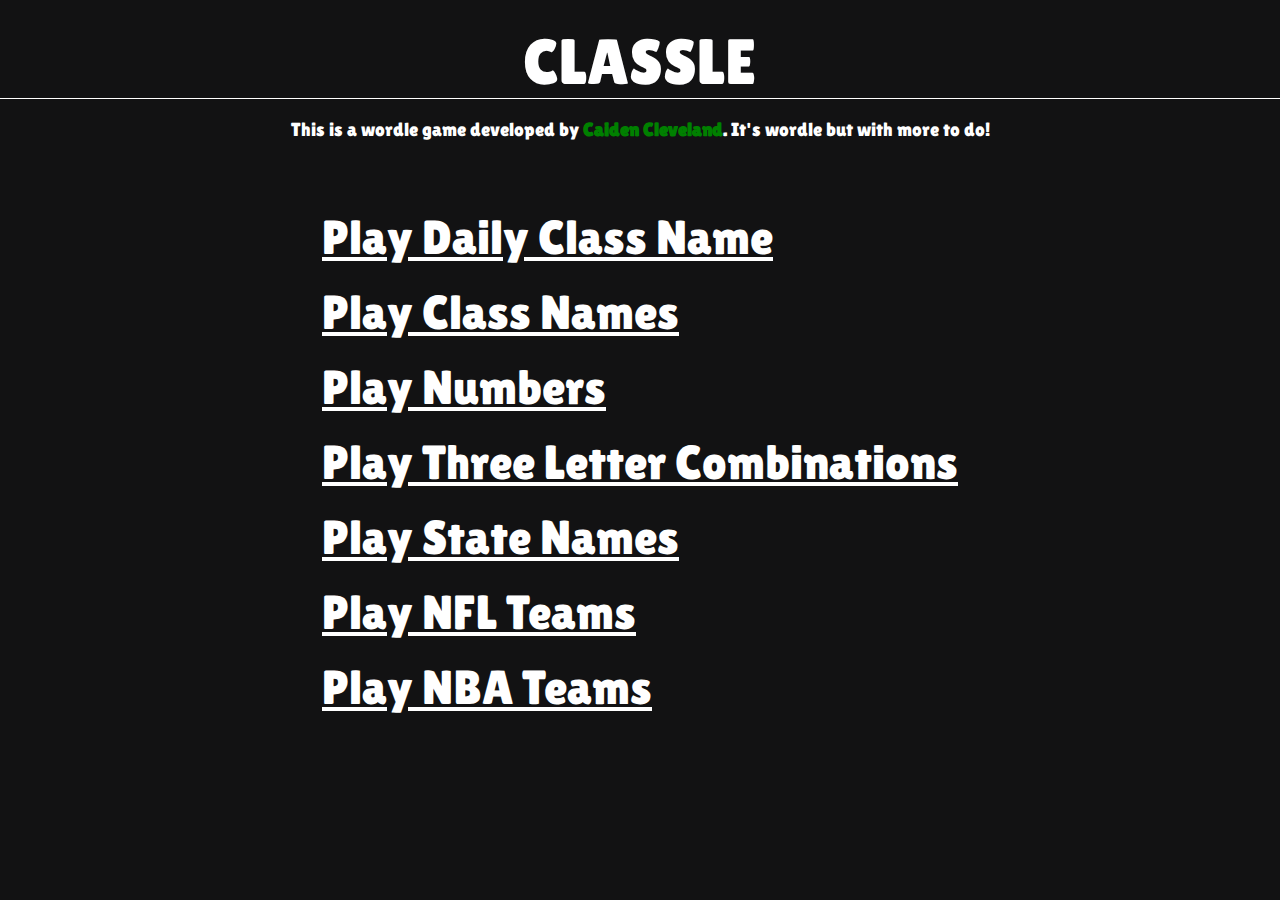
<file: index.html>
<!DOCTYPE html>
<html lang="en">
<head>
    <meta charset="UTF-8">
    <meta name="viewport" content="width=device-width, initial-scale=1.0">
    <link rel="stylesheet" href="style.css">
    <script src="randomWords.js"></script>
    <title>Document</title>
</head>
<body>
    <div id="container">
        <header>
            <h1 class="title">CLASSLE</h1>
        </header>

        <div class="text-container">
            <h3 class="main-text">This is a wordle game developed by </h3> <h3 class="my-name">Caiden Cleveland</h3><h3 class="main-text">. It's wordle but with more to do!</h3>
        </div>

        <div class="gamemode">
            <a href="classNames.html" class="link">Play Daily Class Name</a>
            <a href="endlessName.html" class="link">Play Class Names</a>
            <a href="Numbers.html" class="link">Play Numbers</a>
            <a href="threeLetterCombo.html" class="link">Play Three Letter Combinations</a>
            <a href="states.html" class="link">Play State Names</a>
            <a href="nflTeams.html" class="link">Play NFL Teams</a>
            <a href="nbaTeams.html" class="link">Play NBA Teams</a>
        </div>
    </div>
</body>
</html>
</file>
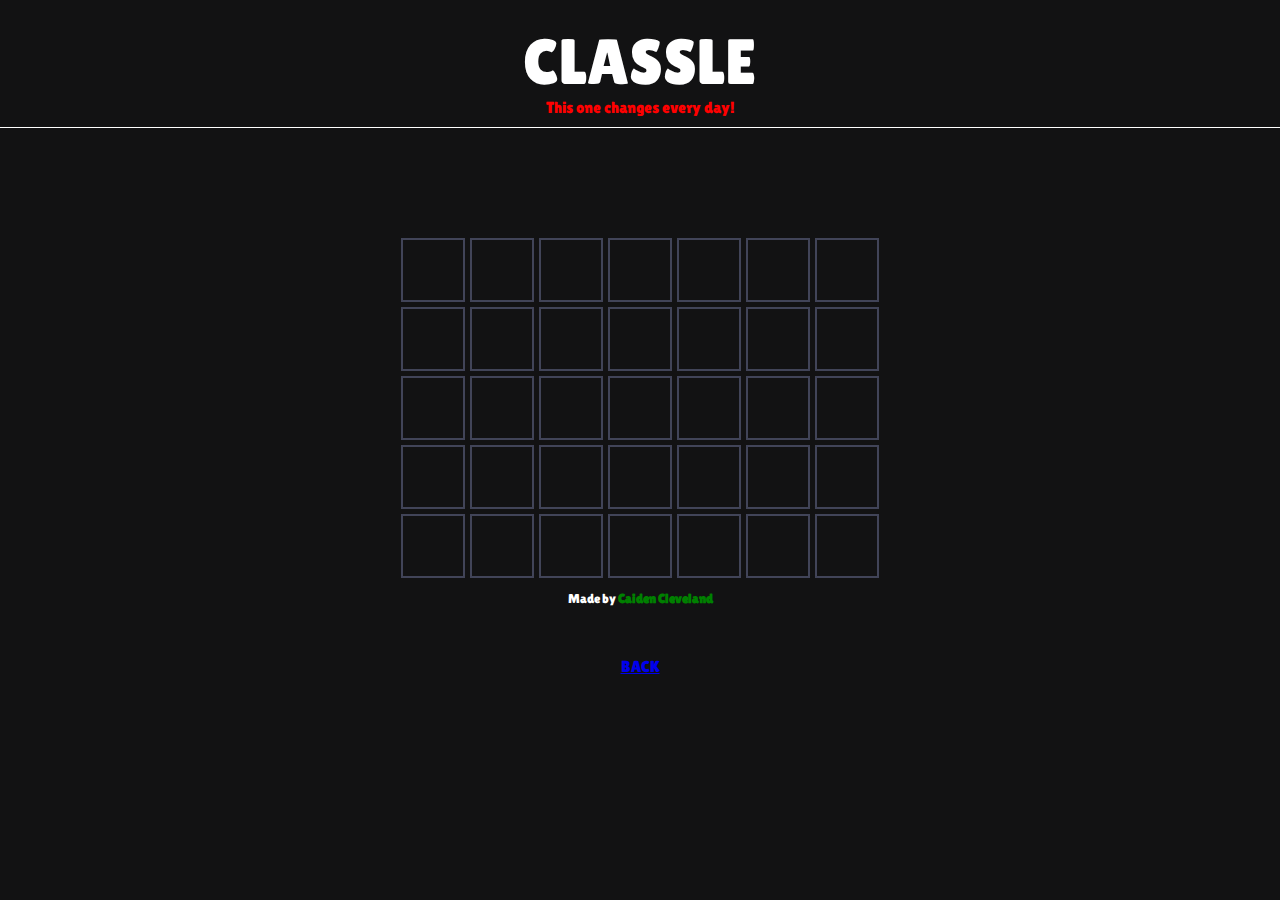
<file: classNames.html>
<!DOCTYPE html>
<html lang="en">
<head>
    <meta charset="UTF-8">
    <meta name="viewport" content="width=device-width, initial-scale=1.0">
    <link rel="stylesheet" href="style.css">
    <script src="className.js"></script>
    <script src="randomWords.js"></script>
    <title>Document</title>
</head>
<body>
    <div id="container">
        <header>
            <h1 class="title">CLASSLE</h1>
            <h6>This one changes every day!</h6>
        </header>

        <div id="board-container">
            <div id="board"></div>
        </div>

        <footer>
            <h5 class="made-by">Made by <h5 class="my-name">Caiden Cleveland</h5></h5>
        </footer>

        <div class="gamemode">
            <a href="index.html">BACK</a>
        </div>
    </div>
</body>
</html>
</file>
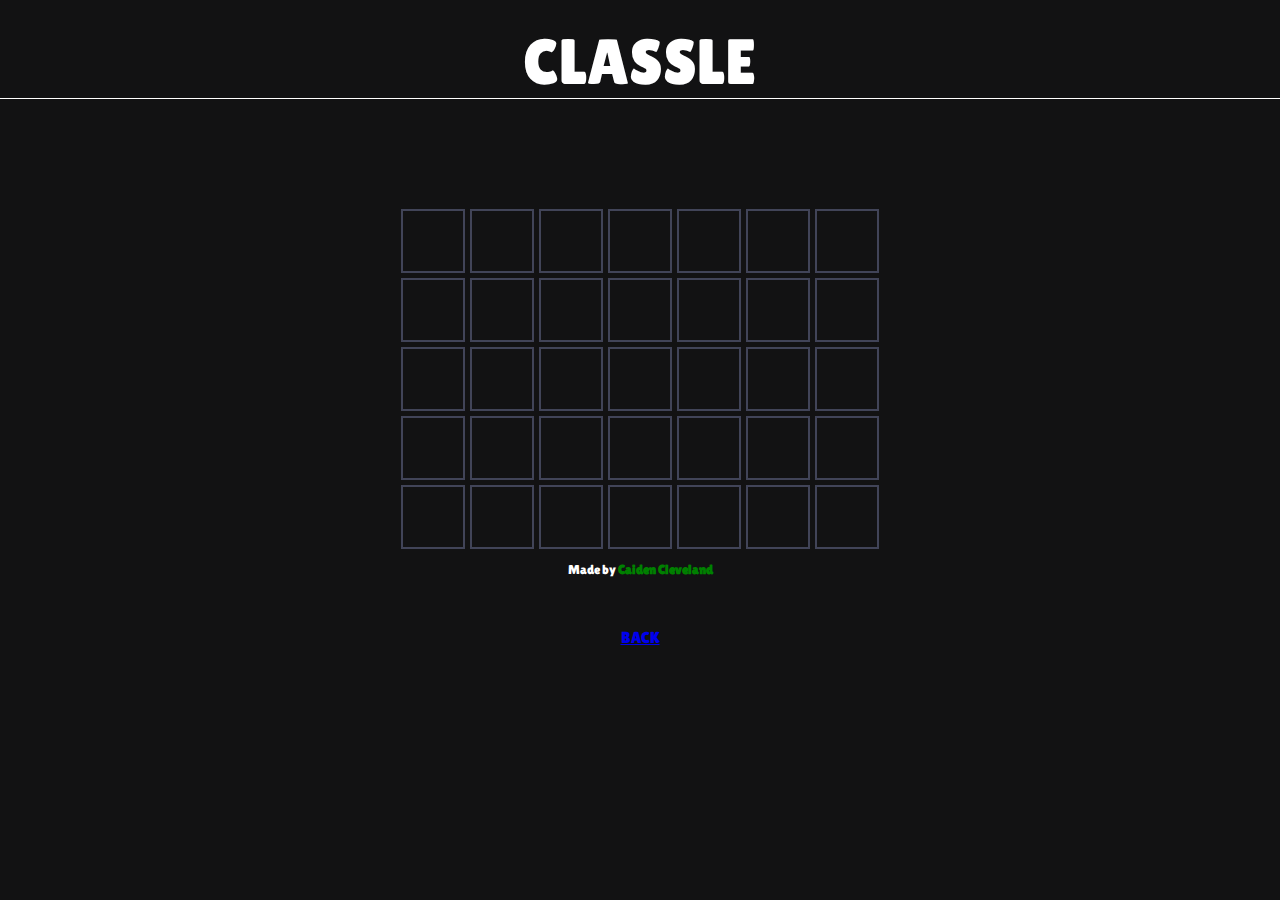
<file: endlessName.html>
<!DOCTYPE html>
<html lang="en">
<head>
    <meta charset="UTF-8">
    <meta name="viewport" content="width=device-width, initial-scale=1.0">
    <link rel="stylesheet" href="style.css">
    <script src="endlessName.js"></script>
    <script src="randomWords.js"></script>
    <title>Document</title>
</head>
<body>
    <div id="container">
        <header>
            <h1 class="title">CLASSLE</h1>
        </header>

        <div id="board-container">
            <div id="board"></div>
        </div>

        <footer>
            <h5 class="made-by">Made by <h5 class="my-name">Caiden Cleveland</h5></h5>
        </footer>

        <div class="gamemode">
            <a href="index.html">BACK</a>
        </div>
    </div>
</body>
</html>
</file>
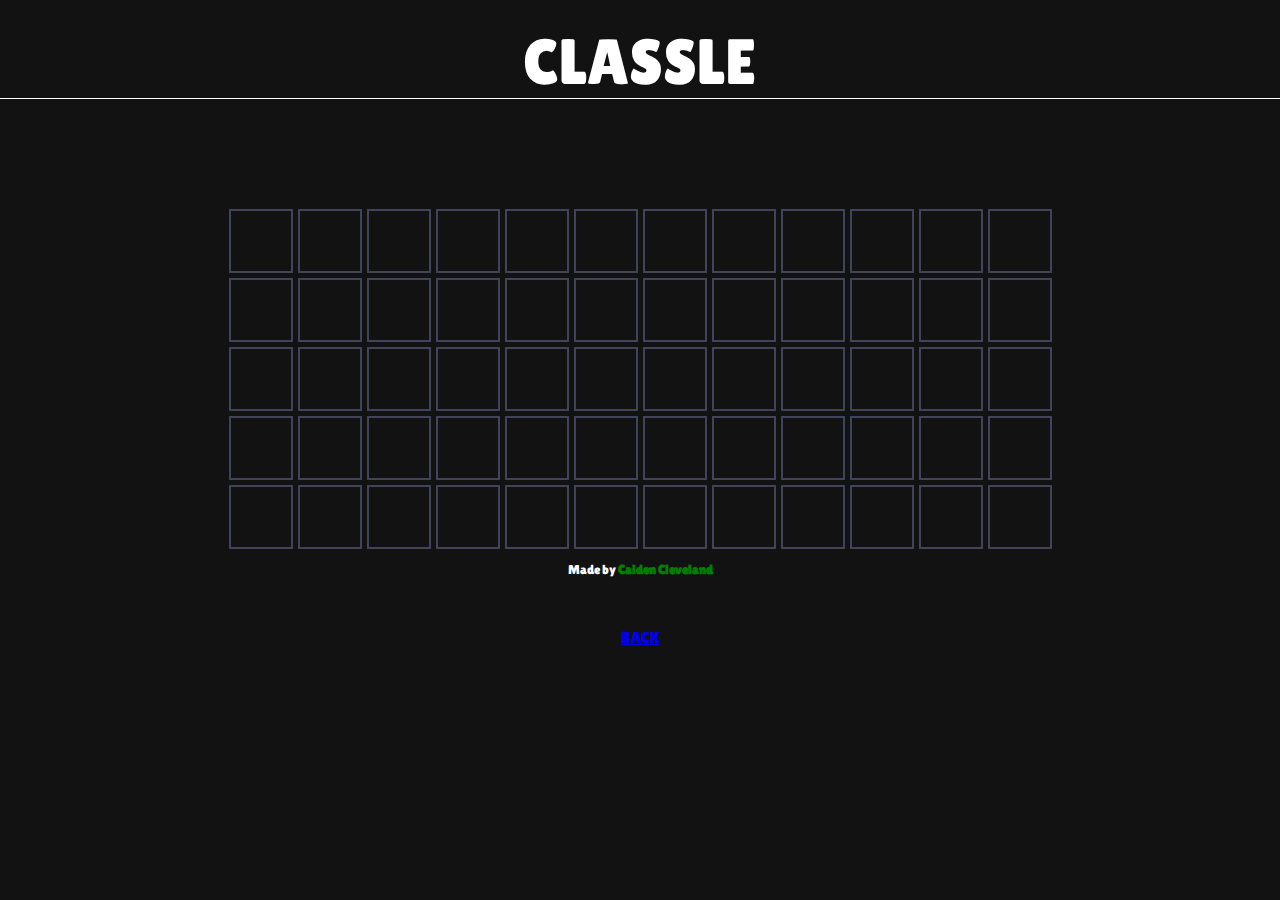
<file: nbaTeams.html>
<!DOCTYPE html>
<html lang="en">
<head>
    <meta charset="UTF-8">
    <meta name="viewport" content="width=device-width, initial-scale=1.0">
    <link rel="stylesheet" href="style.css">
    <script src="nbaTeams.js"></script>
    <script src="randomWords.js"></script>
    <title>Document</title>
</head>
<body>
    <div id="container">
        <header>
            <h1 class="title">CLASSLE</h1>
        </header>

        <div id="board-container">
            <div id="board"></div>
        </div>

        <footer>
            <h5 class="made-by">Made by <h5 class="my-name">Caiden Cleveland</h5></h5>
        </footer>

        <div class="gamemode">
            <a href="index.html">BACK</a>
        </div>
    </div>
</body>
</html>
</file>
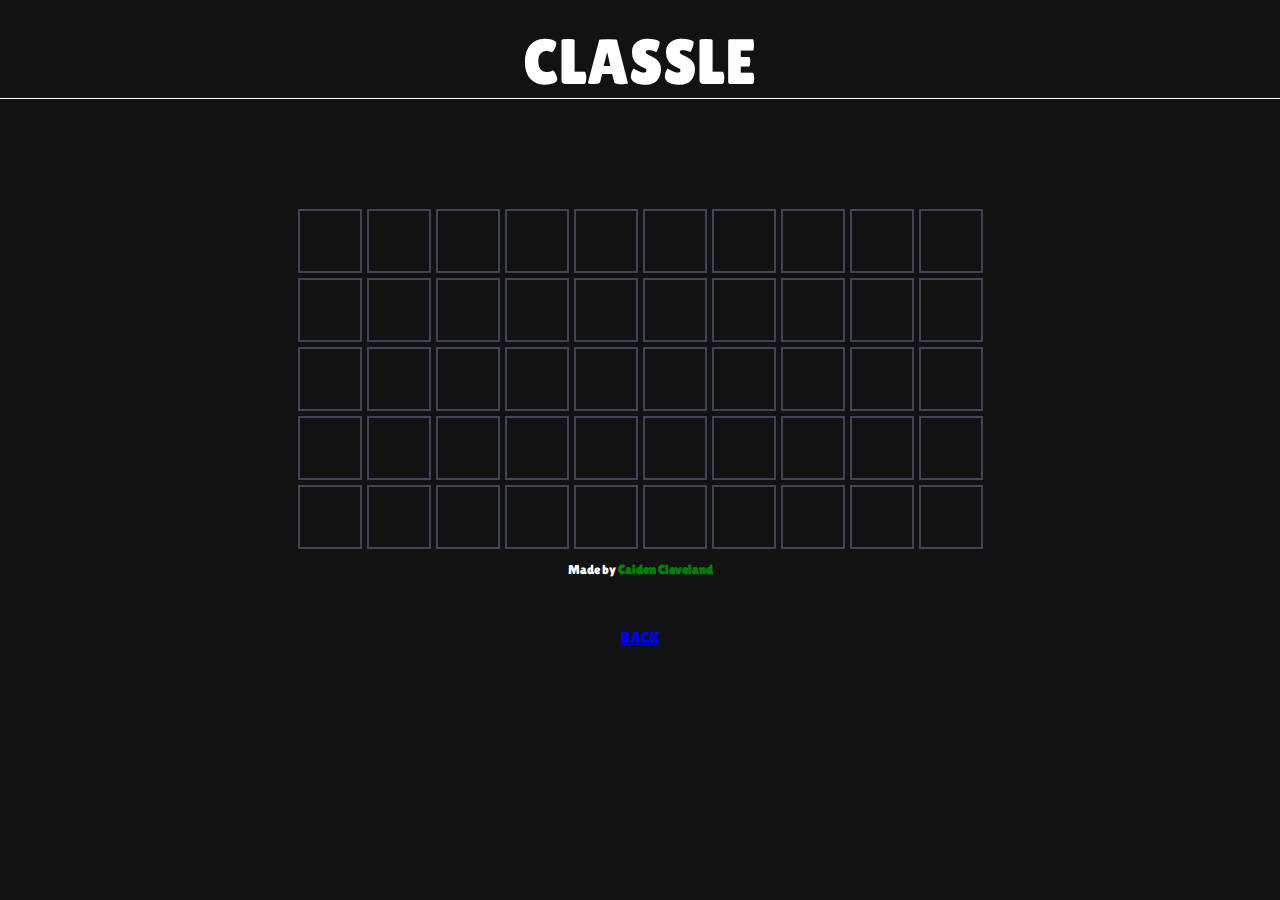
<file: nflTeams.html>
<!DOCTYPE html>
<html lang="en">
<head>
    <meta charset="UTF-8">
    <meta name="viewport" content="width=device-width, initial-scale=1.0">
    <link rel="stylesheet" href="style.css">
    <script src="nflTeams.js"></script>
    <script src="randomWords.js"></script>
    <title>Document</title>
</head>
<body>
    <div id="container">
        <header>
            <h1 class="title">CLASSLE</h1>
        </header>

        <div id="board-container">
            <div id="board"></div>
        </div>

        <footer>
            <h5 class="made-by">Made by <h5 class="my-name">Caiden Cleveland</h5></h5>
        </footer>

        <div class="gamemode">
            <a href="index.html">BACK</a>
        </div>
    </div>
</body>
</html>
</file>
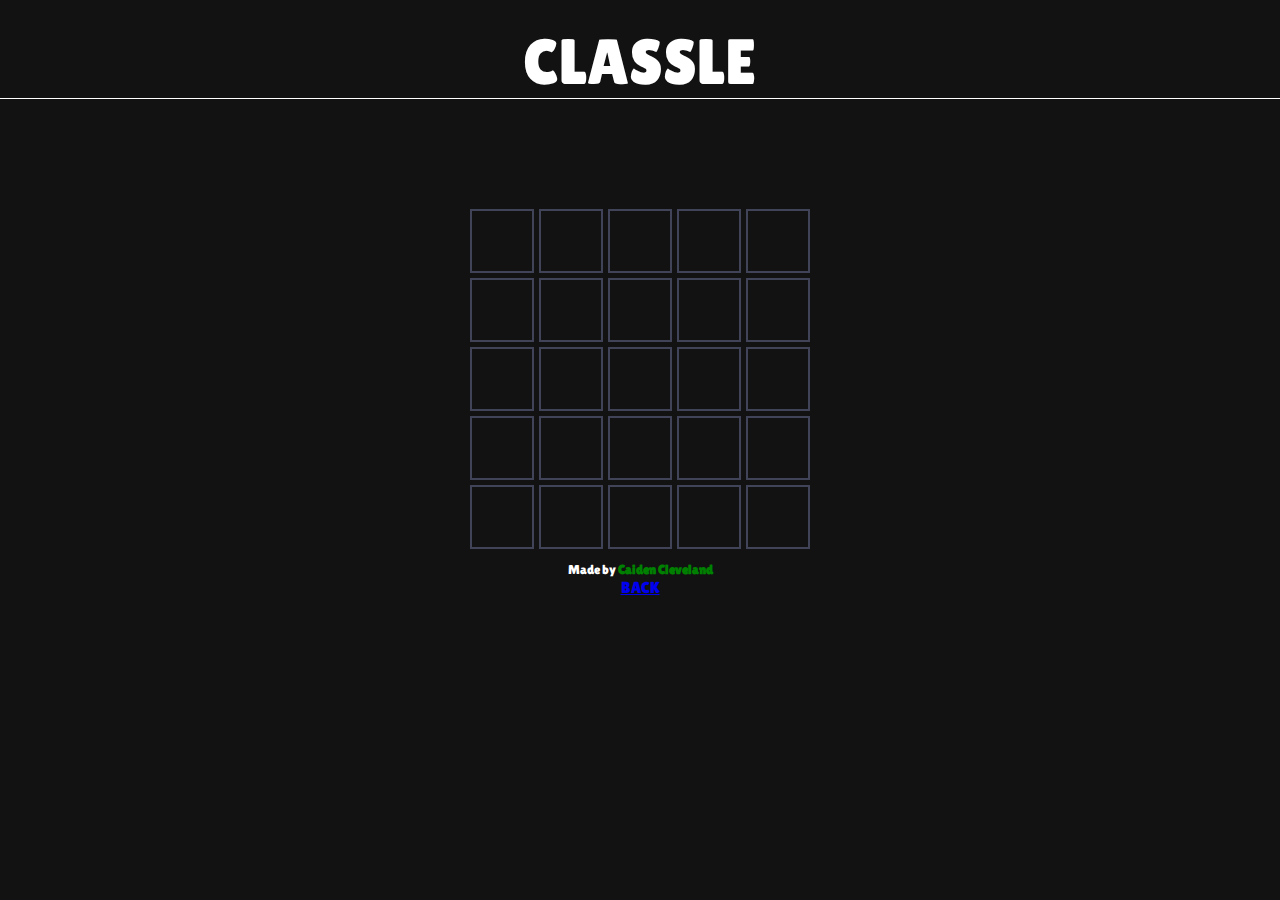
<file: Numbers.html>
<!DOCTYPE html>
<html lang="en">
<head>
    <meta charset="UTF-8">
    <meta name="viewport" content="width=device-width, initial-scale=1.0">
    <link rel="stylesheet" href="style.css">
    <script src="Numbers.js"></script>
    <script src="randomWords.js"></script>
    <title>Document</title>
</head>
<body>
    <div id="container">
        <header>
            <h1 class="title">CLASSLE</h1>
        </header>

        <div id="board-container">
            <div id="board"></div>
        </div>

        <footer>
            <h5 class="made-by">Made by <h5 class="my-name">Caiden Cleveland</h5></h5>
        </footer>

        <div class="back-link">
            <a href="index.html">BACK</a>
        </div>
    </div>
</body>
</html>
</file>
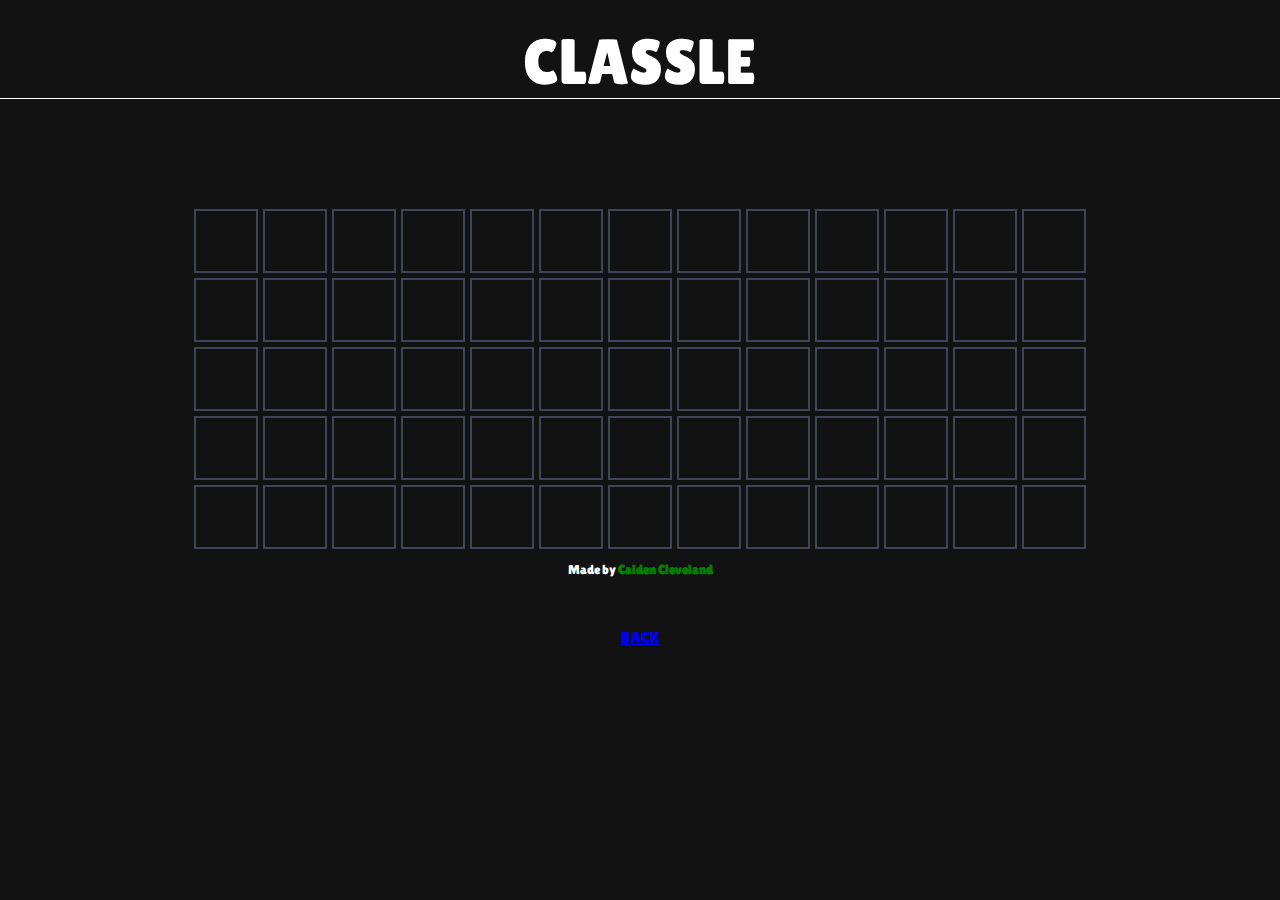
<file: states.html>
<!DOCTYPE html>
<html lang="en">
<head>
    <meta charset="UTF-8">
    <meta name="viewport" content="width=device-width, initial-scale=1.0">
    <link rel="stylesheet" href="style.css">
    <script src="states.js"></script>
    <script src="randomWords.js"></script>
    <title>Document</title>
</head>
<body>
    <div id="container">
        <header>
            <h1 class="title">CLASSLE</h1>
        </header>

        <div id="board-container">
            <div id="board"></div>
        </div>

        <footer>
            <h5 class="made-by">Made by <h5 class="my-name">Caiden Cleveland</h5></h5>
        </footer>

        <div class="gamemode">
            <a href="index.html">BACK</a>
        </div>
    </div>
</body>
</html>
</file>
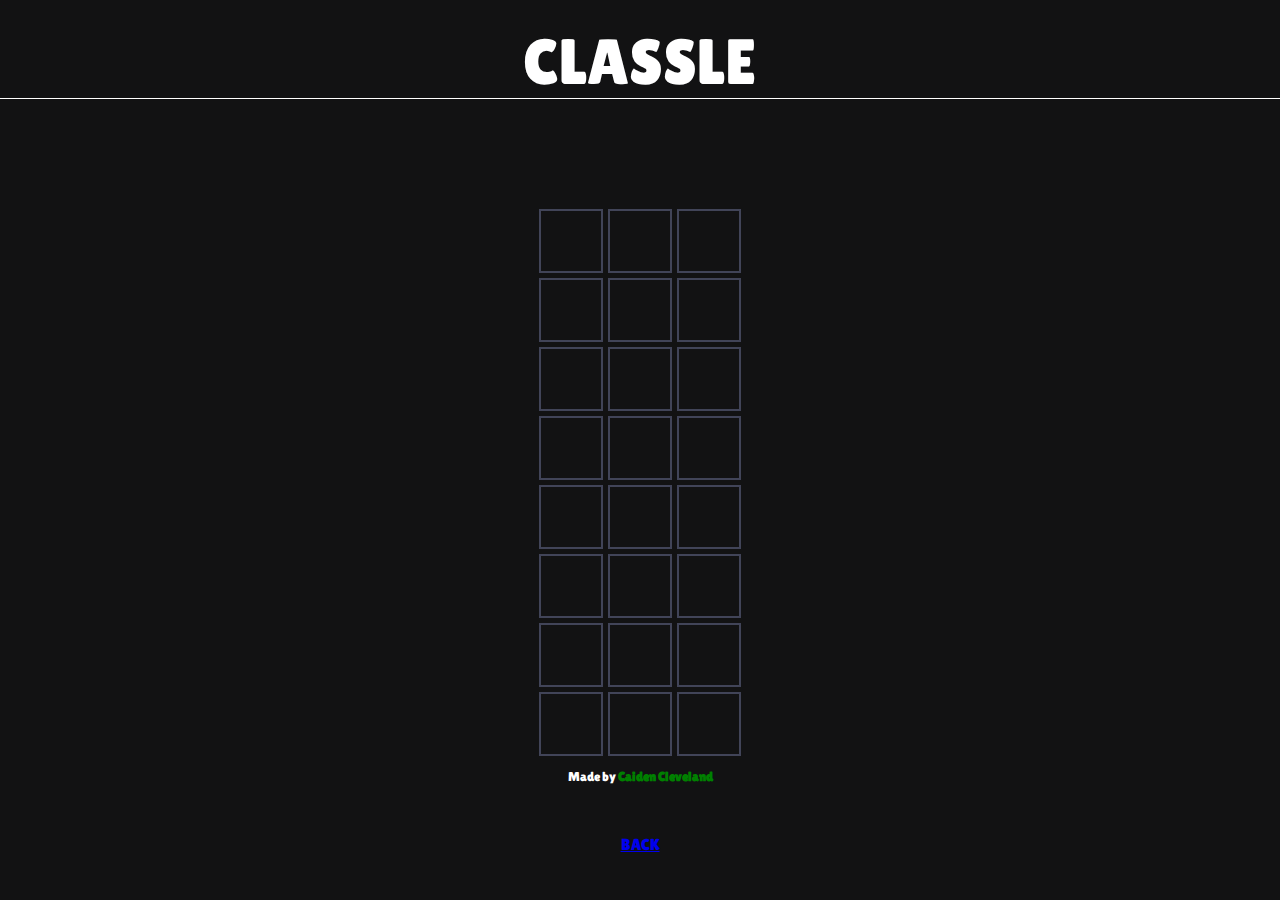
<file: threeLetterCombo.html>
<!DOCTYPE html>
<html lang="en">
<head>
    <meta charset="UTF-8">
    <meta name="viewport" content="width=device-width, initial-scale=1.0">
    <link rel="stylesheet" href="style.css">
    <script src="threeLetterCombo.js"></script>
    <script src="randomWords.js"></script>
    <title>Document</title>
</head>
<body>
    <div id="container">
        <header>
            <h1 class="title">CLASSLE</h1>
        </header>

        <div id="board-container">
            <div id="board"></div>
        </div>

        <footer>
            <h5 class="made-by">Made by <h5 class="my-name">Caiden Cleveland</h5></h5>
        </footer>

        <div class="gamemode">
            <a href="index.html">BACK</a>
        </div>
    </div>
</body>
</html>
</file>
<file: style.css>
@import url('https://fonts.googleapis.com/css2?family=Lilita+One&family=Pacifico&family=Poppins:ital@0;1&display=swap');

*{
    padding: 0;
    margin: 0;
}

body{
    background-color: rgb(18,18,19);
    font-family: 'Lilita One', cursive;
}

#container{
    display: flex;
    height: 100%;
    align-items: center;
    flex-direction: column;
}

header{ 
    border-bottom: 1px solid white;
    width: 100%;
    display: flex;
    flex-direction: column;
}

.title{
    color: white;
    margin-top: 25px;
    text-align: center;
    font-size: 4rem;
    font-weight: 100;
}

h6{
    color: rgb(255, 0, 0);
    text-align: center;
    font-size: 1rem;
    font-weight: 25;
    padding-bottom: 0.6rem;
}

.made-by{
    display: inline;
    color: rgb(255, 255, 255);
    font-weight: normal;
}

.my-name{
    display: inline;
    color: green;
    font-weight: bold;
}

.text-container{
    text-align: center;
    margin-top: 20px;
    margin-bottom: 20px;
}

.main-text{
    display: inline;
    color: rgb(255, 255, 255);
    font-weight: normal;
}

.link{
    font-size: 3rem;
    color: white;
}

.link:hover{
    color: rgb(16, 174, 16);
}

#board-container{
    display: flex;
    justify-content: center;
    align-items: center;
    flex-grow: 1;
    overflow: hidden;
    margin-top: 100px;
}

#board{
    display: grid;
    grid-gap: 5px;
    padding: 10px;
    box-sizing: border-box;
}

.square{
    position: relative;
    border: 2px solid rgb(65,68,88);
    min-width: 60px;
    min-height: 60px;
    transform-style: preserve-3d;
    color: white;
}

.square-front, .square-back{
    width: 100%;
    height: 100%;
    display: flex;
    align-items: center;
    justify-content: center;
    
    font-size: 3rem;
    font-weight: normal;
    text-transform: uppercase;

    transition: all 0.3s;
    position: absolute;
    backface-visibility: hidden;
}

.square-back{
    transform: rotatex(180deg);
}

.green-square{
    background-color: rgb(121,184,81);
    border: 2px solid transparent;
    animation: flip-horizontal-bottom 0.7s ease-in-out forwards;
}

.yellow-square{
    background-color: rgb(181,159,59);
    border: 2px solid transparent;
    animation: flip-horizontal-bottom 0.7s ease-in-out forwards;
}

.grey-square{
    background-color: rgb(58,58,60);
    border: 2px solid transparent;
    animation: flip-horizontal-bottom 0.7s ease-in-out forwards;
}

.won{
    animation: square-wave 0.3s;
}

.gamemode{
    margin-top: 50px;
    display: flex;
    flex-direction: column;
    gap: 20px;
}

@keyframes flip-horizontal-bottom {
    0% {
        -webkit-transform: rotateX(0);
        transform: rotateX(0)
    }

    to {
        -webkit-transform: rotateX(-180deg);
        transform: rotateX(-180deg)
    }
}

@keyframes square-wave {
    0% {
        transform: translateY(0px);
    }

    50% {
        transform: translateY(-50px);
    }

    100% {
        transform: translateY(0px);
    }
}
</file>
